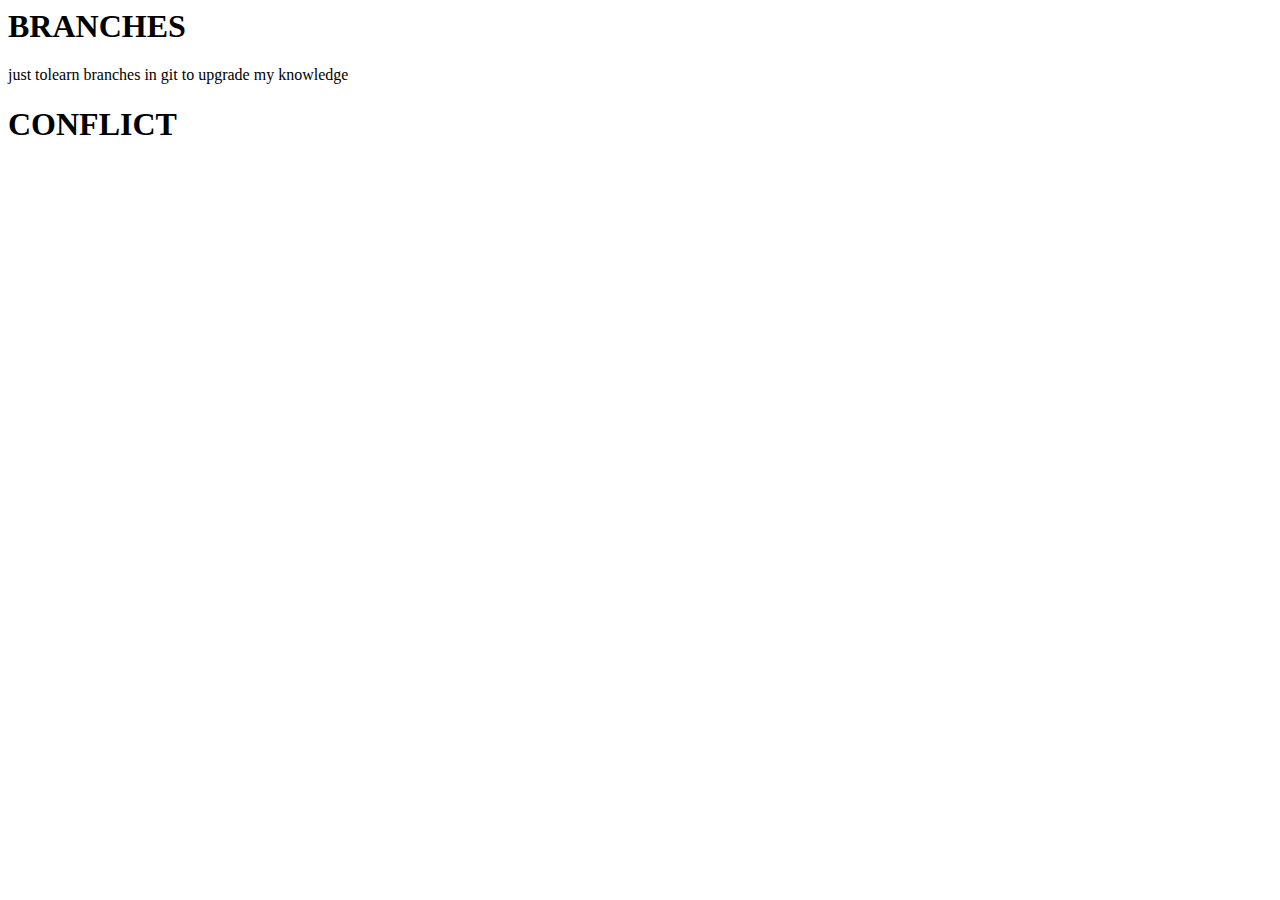
<file: index.html>
<html>
    <head>
        <title>brnches concepts</title>
    </head>
    <body>

        

        <h1>BRANCHES</h1>
        <p>
            just tolearn branches in git to upgrade my knowledge
        </p>
        <h1>CONFLICT</h1>
    </body>
</html>
</file>
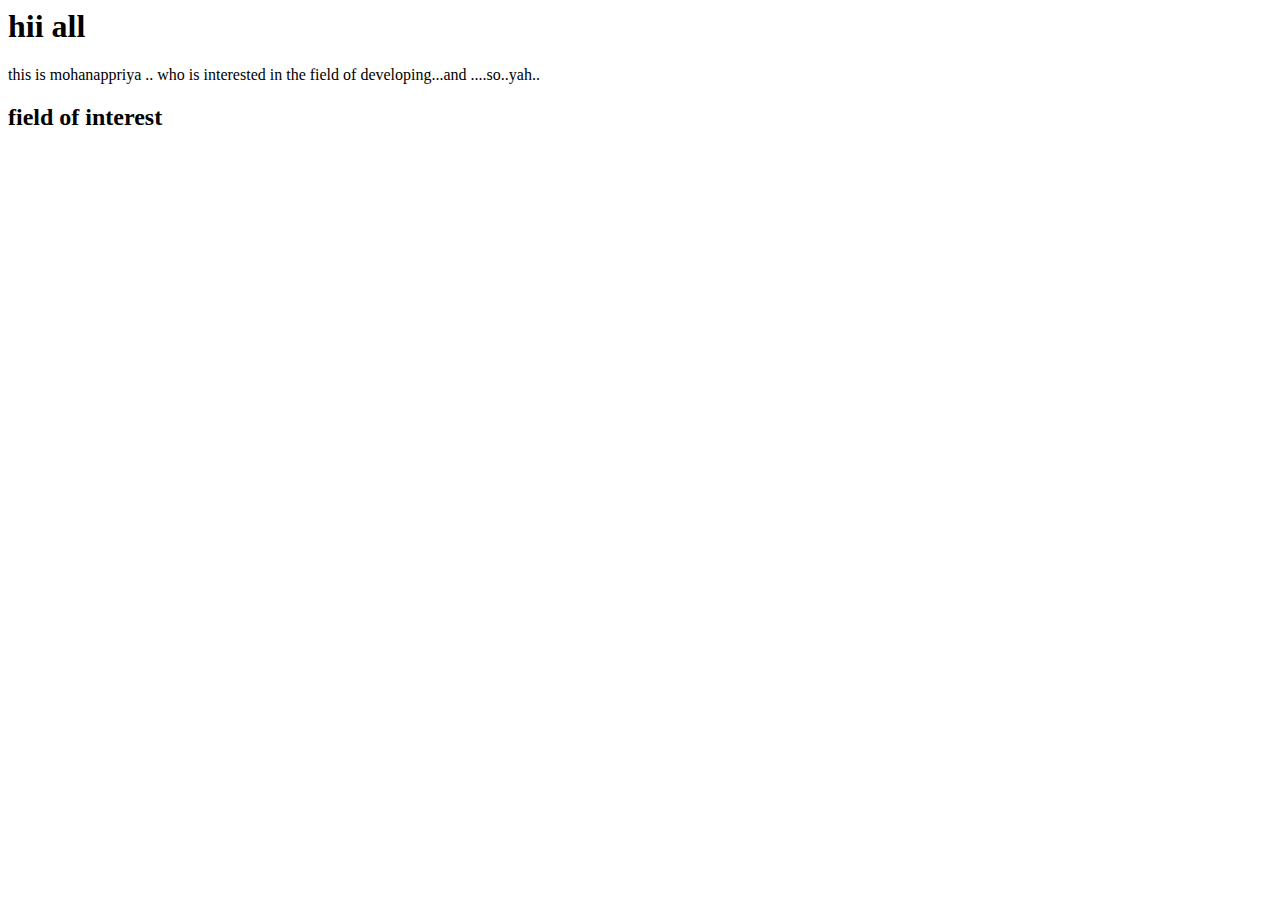
<file: test/index.html>
<html>
    <head>
        <title>git and github using amigos code</title>
    </head>
    <body>
        <h1>hii all</h1>
        <p>this is mohanappriya .. who is interested in the field of developing...and ....so..yah..</p>
        <h2>field of interest</h2>
    </body>
</html>
</file>
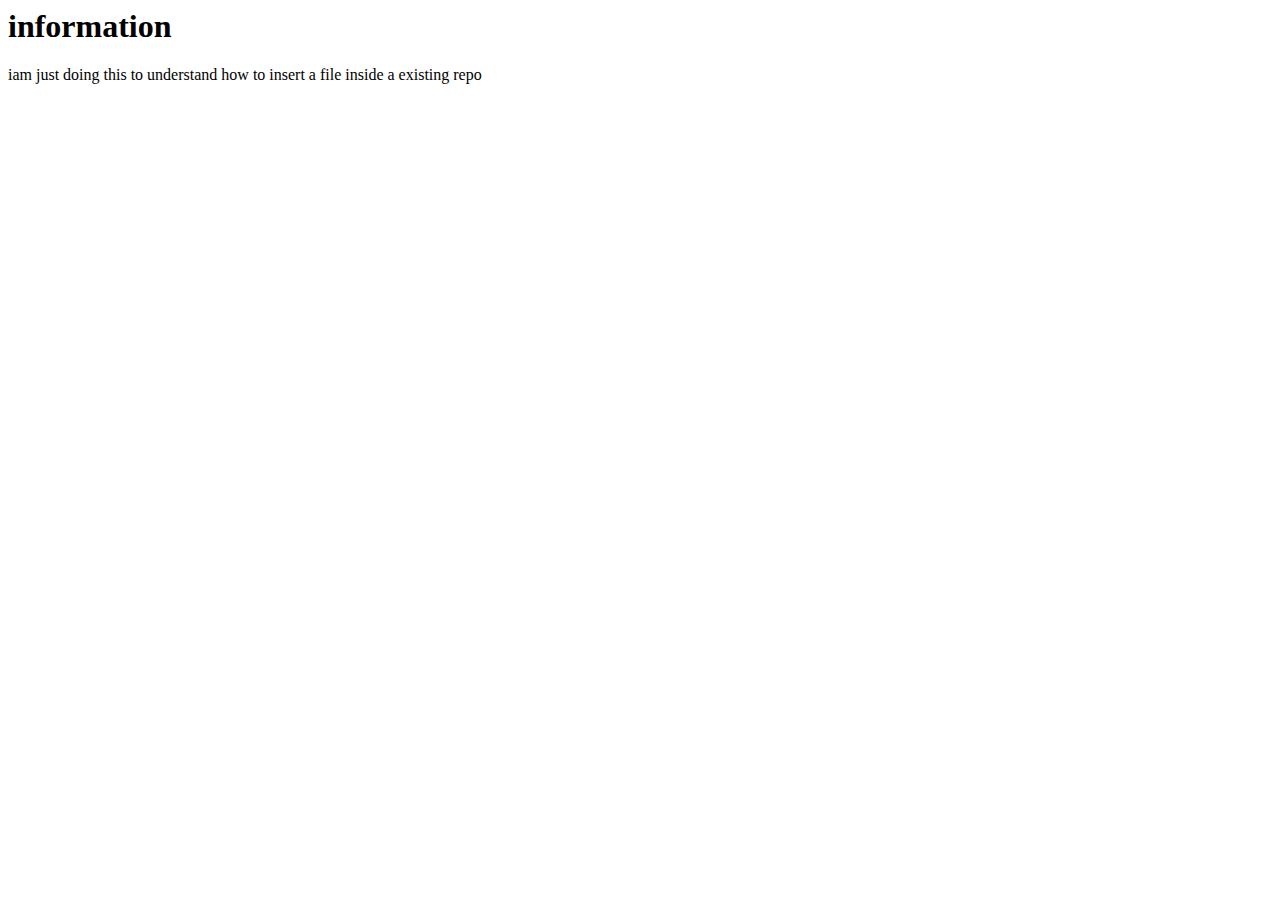
<file: add.html>
<html>
    <head>
        <title>practicing git and git hub</title>
    </head>
    <body>
        <h1>information</h1>
        <p>iam just doing this to understand how to insert a file inside a existing repo</p>
    </body>
</html>
</file>
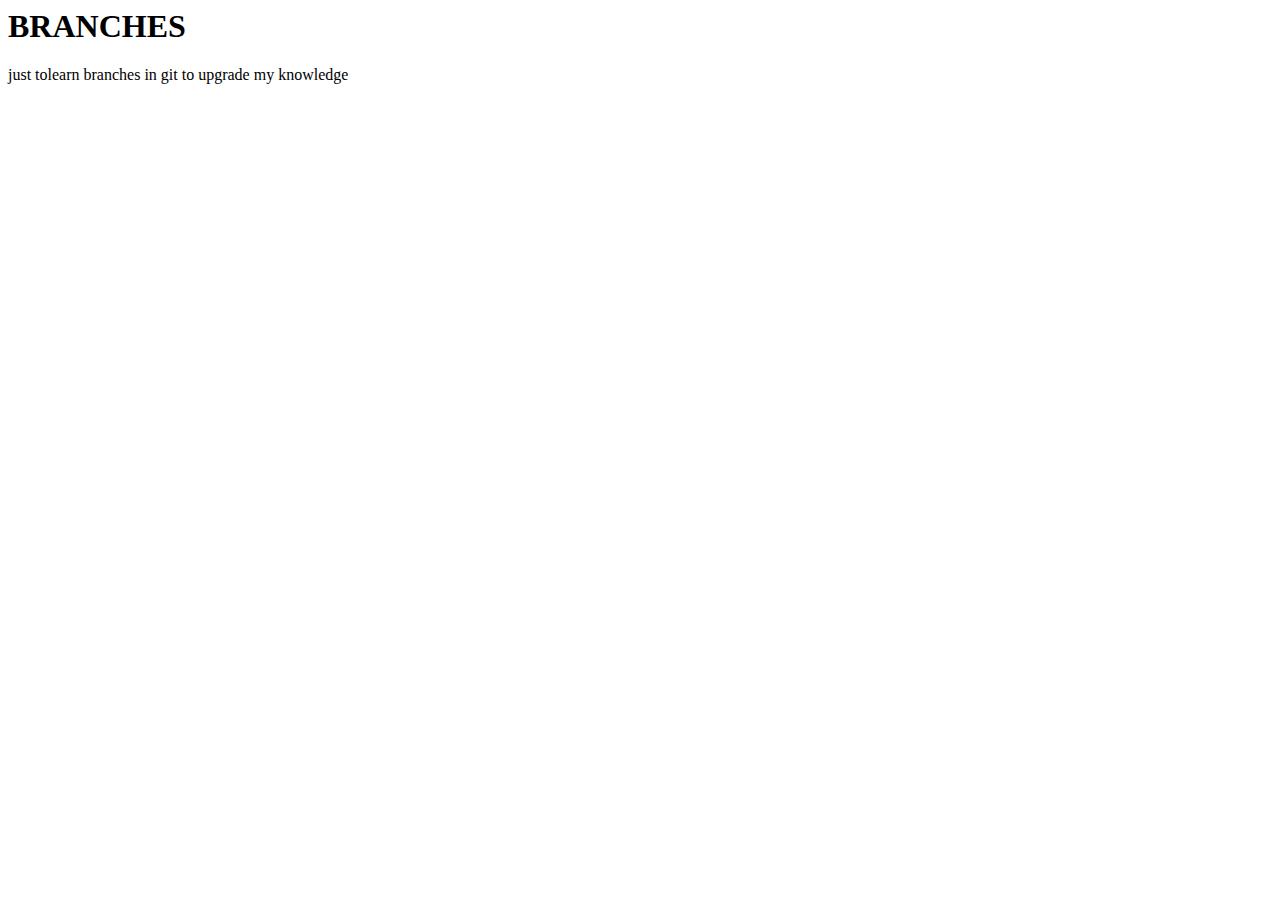
<file: branch1.html>
<html>
    <head>
        <title>brnches concepts</title>
    </head>
    <body>
        <h1>BRANCHES</h1>
        <p>
            just tolearn branches in git to upgrade my knowledge
        </p>
    </body>
</html>
</file>
